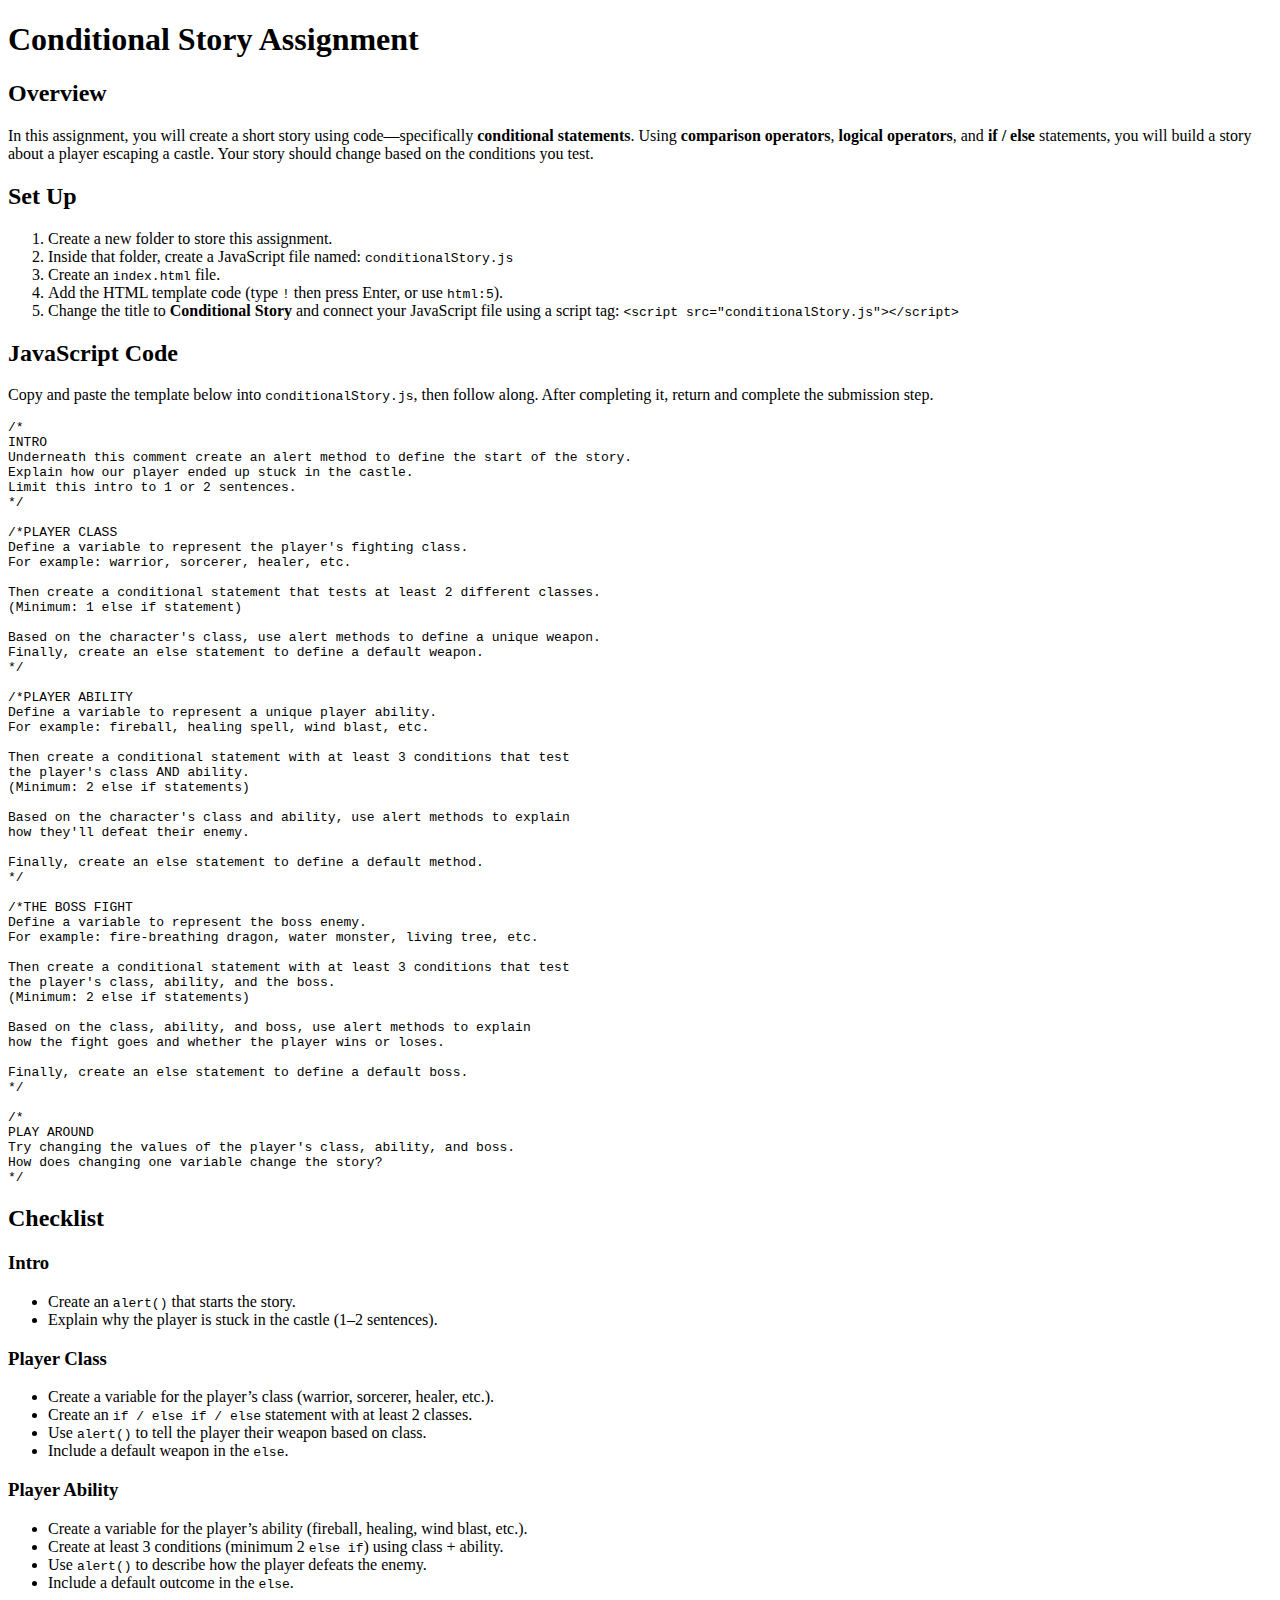
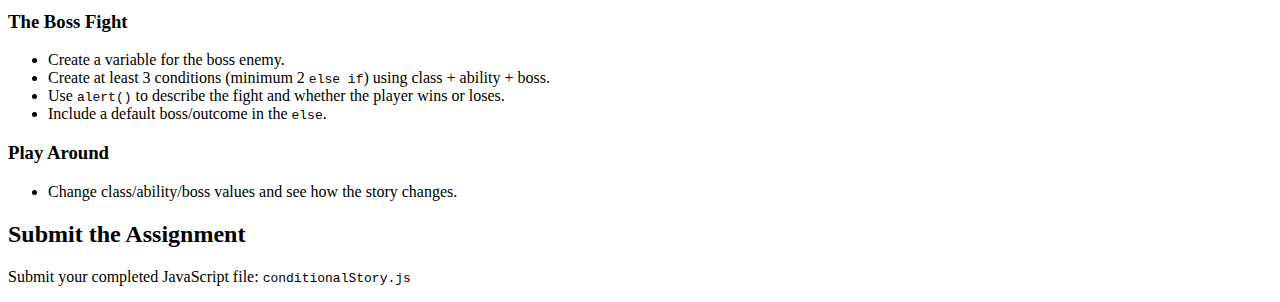
<file: Conditional Story Project/index.html>
<!DOCTYPE html>
<html lang="en">
<head>
    <meta charset="UTF-8">
    <meta name="viewport" content="width=device-width, initial-scale=1.0">
    <title>Conditional Story Assignment</title>
</head>

<body>

    <h1>Conditional Story Assignment</h1>

    <h2>Overview</h2>
    <p>
        In this assignment, you will create a short story using code—specifically
        <strong>conditional statements</strong>. Using <strong>comparison operators</strong>,
        <strong>logical operators</strong>, and <strong>if / else</strong> statements, you will
        build a story about a player escaping a castle. Your story should change based on
        the conditions you test.
    </p>

    <h2>Set Up</h2>
    <ol>
        <li>Create a new folder to store this assignment.</li>
        <li>Inside that folder, create a JavaScript file named: <code>conditionalStory.js</code></li>
        <li>Create an <code>index.html</code> file.</li>
        <li>
            Add the HTML template code (type <code>!</code> then press Enter, or use <code>html:5</code>).
        </li>
        <li>
            Change the title to <strong>Conditional Story</strong> and connect your JavaScript file
            using a script tag: <code>&lt;script src="conditionalStory.js"&gt;&lt;/script&gt;</code>
        </li>
    </ol>

    <h2>JavaScript Code</h2>
    <p>
        Copy and paste the template below into <code>conditionalStory.js</code>, then follow along.
        After completing it, return and complete the submission step.
    </p>

    <pre><code>/*
INTRO
Underneath this comment create an alert method to define the start of the story.
Explain how our player ended up stuck in the castle.
Limit this intro to 1 or 2 sentences.
*/

/*PLAYER CLASS
Define a variable to represent the player's fighting class.
For example: warrior, sorcerer, healer, etc.

Then create a conditional statement that tests at least 2 different classes.
(Minimum: 1 else if statement)

Based on the character's class, use alert methods to define a unique weapon.
Finally, create an else statement to define a default weapon.
*/

/*PLAYER ABILITY
Define a variable to represent a unique player ability.
For example: fireball, healing spell, wind blast, etc.

Then create a conditional statement with at least 3 conditions that test
the player's class AND ability.
(Minimum: 2 else if statements)

Based on the character's class and ability, use alert methods to explain
how they'll defeat their enemy.

Finally, create an else statement to define a default method.
*/

/*THE BOSS FIGHT
Define a variable to represent the boss enemy.
For example: fire-breathing dragon, water monster, living tree, etc.

Then create a conditional statement with at least 3 conditions that test
the player's class, ability, and the boss.
(Minimum: 2 else if statements)

Based on the class, ability, and boss, use alert methods to explain
how the fight goes and whether the player wins or loses.

Finally, create an else statement to define a default boss.
*/

/*
PLAY AROUND
Try changing the values of the player's class, ability, and boss.
How does changing one variable change the story?
*/</code></pre>

    <h2>Checklist</h2>

    <h3>Intro</h3>
    <ul>
        <li>Create an <code>alert()</code> that starts the story.</li>
        <li>Explain why the player is stuck in the castle (1–2 sentences).</li>
    </ul>

    <h3>Player Class</h3>
    <ul>
        <li>Create a variable for the player’s class (warrior, sorcerer, healer, etc.).</li>
        <li>Create an <code>if / else if / else</code> statement with at least 2 classes.</li>
        <li>Use <code>alert()</code> to tell the player their weapon based on class.</li>
        <li>Include a default weapon in the <code>else</code>.</li>
    </ul>

    <h3>Player Ability</h3>
    <ul>
        <li>Create a variable for the player’s ability (fireball, healing, wind blast, etc.).</li>
        <li>Create at least 3 conditions (minimum 2 <code>else if</code>) using class + ability.</li>
        <li>Use <code>alert()</code> to describe how the player defeats the enemy.</li>
        <li>Include a default outcome in the <code>else</code>.</li>
    </ul>

    <h3>The Boss Fight</h3>
    <ul>
        <li>Create a variable for the boss enemy.</li>
        <li>Create at least 3 conditions (minimum 2 <code>else if</code>) using class + ability + boss.</li>
        <li>Use <code>alert()</code> to describe the fight and whether the player wins or loses.</li>
        <li>Include a default boss/outcome in the <code>else</code>.</li>
    </ul>

    <h3>Play Around</h3>
    <ul>
        <li>Change class/ability/boss values and see how the story changes.</li>
    </ul>

    <h2>Submit the Assignment</h2>
    <p>
        Submit your completed JavaScript file: <code>conditionalStory.js</code>
    </p>

    <!-- Connect JavaScript at the end so the page loads first -->
    <script src="story.js"></script>

</body>
</html>
</file>
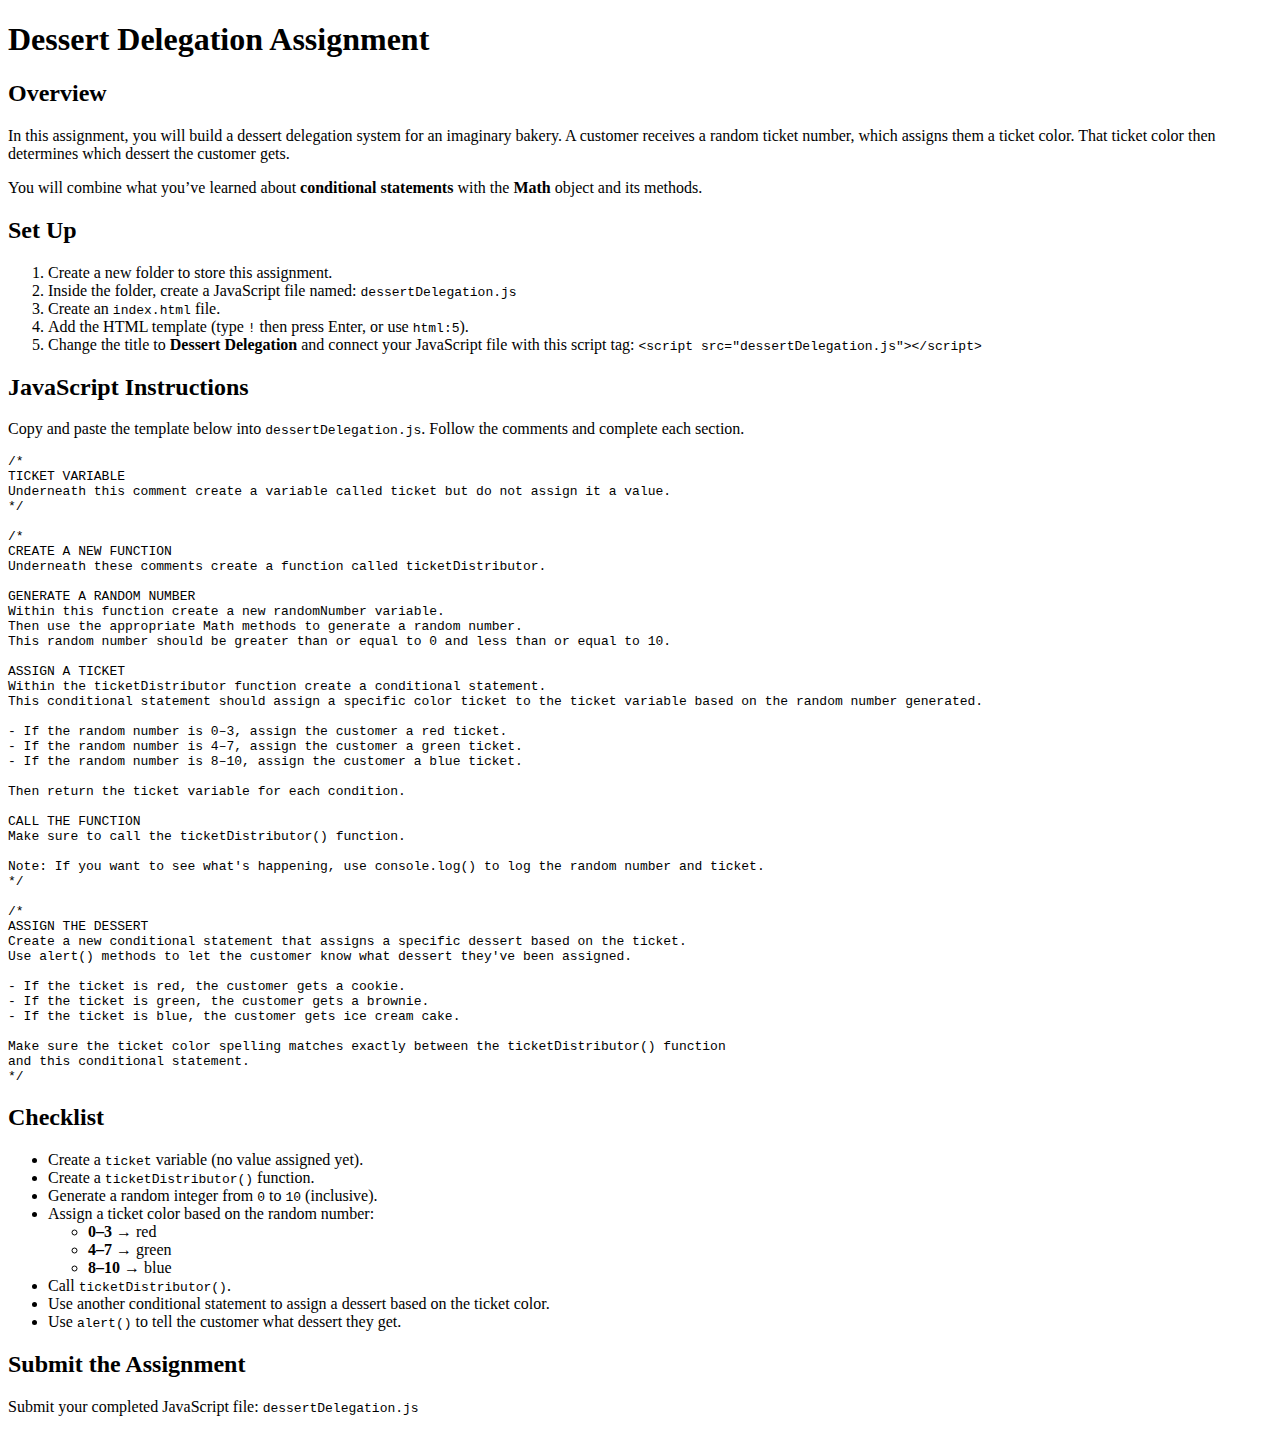
<file: Dessert Delegation Project/index.html>
<!DOCTYPE html>
<html lang="en">
<head>
    <meta charset="UTF-8">
    <meta name="viewport" content="width=device-width, initial-scale=1.0">
    <title>Dessert Delegation Assignment</title>
</head>

<body>

    <h1>Dessert Delegation Assignment</h1>

    <h2>Overview</h2>
    <p>
        In this assignment, you will build a dessert delegation system for an imaginary bakery.
        A customer receives a random ticket number, which assigns them a ticket color. That ticket
        color then determines which dessert the customer gets.
    </p>
    <p>
        You will combine what you’ve learned about <strong>conditional statements</strong> with
        the <strong>Math</strong> object and its methods.
    </p>

    <h2>Set Up</h2>
    <ol>
        <li>Create a new folder to store this assignment.</li>
        <li>Inside the folder, create a JavaScript file named: <code>dessertDelegation.js</code></li>
        <li>Create an <code>index.html</code> file.</li>
        <li>
            Add the HTML template (type <code>!</code> then press Enter, or use <code>html:5</code>).
        </li>
        <li>
            Change the title to <strong>Dessert Delegation</strong> and connect your JavaScript file
            with this script tag:
            <code>&lt;script src="dessertDelegation.js"&gt;&lt;/script&gt;</code>
        </li>
    </ol>

    <h2>JavaScript Instructions</h2>
    <p>
        Copy and paste the template below into <code>dessertDelegation.js</code>. Follow the comments
        and complete each section.
    </p>

    <pre><code>/*
TICKET VARIABLE
Underneath this comment create a variable called ticket but do not assign it a value.
*/

/*
CREATE A NEW FUNCTION
Underneath these comments create a function called ticketDistributor.

GENERATE A RANDOM NUMBER
Within this function create a new randomNumber variable.
Then use the appropriate Math methods to generate a random number.
This random number should be greater than or equal to 0 and less than or equal to 10.

ASSIGN A TICKET
Within the ticketDistributor function create a conditional statement.
This conditional statement should assign a specific color ticket to the ticket variable based on the random number generated.

- If the random number is 0–3, assign the customer a red ticket.
- If the random number is 4–7, assign the customer a green ticket.
- If the random number is 8–10, assign the customer a blue ticket.

Then return the ticket variable for each condition.

CALL THE FUNCTION
Make sure to call the ticketDistributor() function.

Note: If you want to see what's happening, use console.log() to log the random number and ticket.
*/

/*
ASSIGN THE DESSERT
Create a new conditional statement that assigns a specific dessert based on the ticket.
Use alert() methods to let the customer know what dessert they've been assigned.

- If the ticket is red, the customer gets a cookie.
- If the ticket is green, the customer gets a brownie.
- If the ticket is blue, the customer gets ice cream cake.

Make sure the ticket color spelling matches exactly between the ticketDistributor() function
and this conditional statement.
*/</code></pre>

    <h2>Checklist</h2>
    <ul>
        <li>Create a <code>ticket</code> variable (no value assigned yet).</li>
        <li>Create a <code>ticketDistributor()</code> function.</li>
        <li>Generate a random integer from <code>0</code> to <code>10</code> (inclusive).</li>
        <li>Assign a ticket color based on the random number:
            <ul>
                <li><strong>0–3</strong> → red</li>
                <li><strong>4–7</strong> → green</li>
                <li><strong>8–10</strong> → blue</li>
            </ul>
        </li>
        <li>Call <code>ticketDistributor()</code>.</li>
        <li>Use another conditional statement to assign a dessert based on the ticket color.</li>
        <li>Use <code>alert()</code> to tell the customer what dessert they get.</li>
    </ul>

    <h2>Submit the Assignment</h2>
    <p>
        Submit your completed JavaScript file: <code>dessertDelegation.js</code>
    </p>

    <!-- Connect JavaScript at the end so the page loads first -->
    <script src="dessert.js"></script>

</body>
</html>
</file>
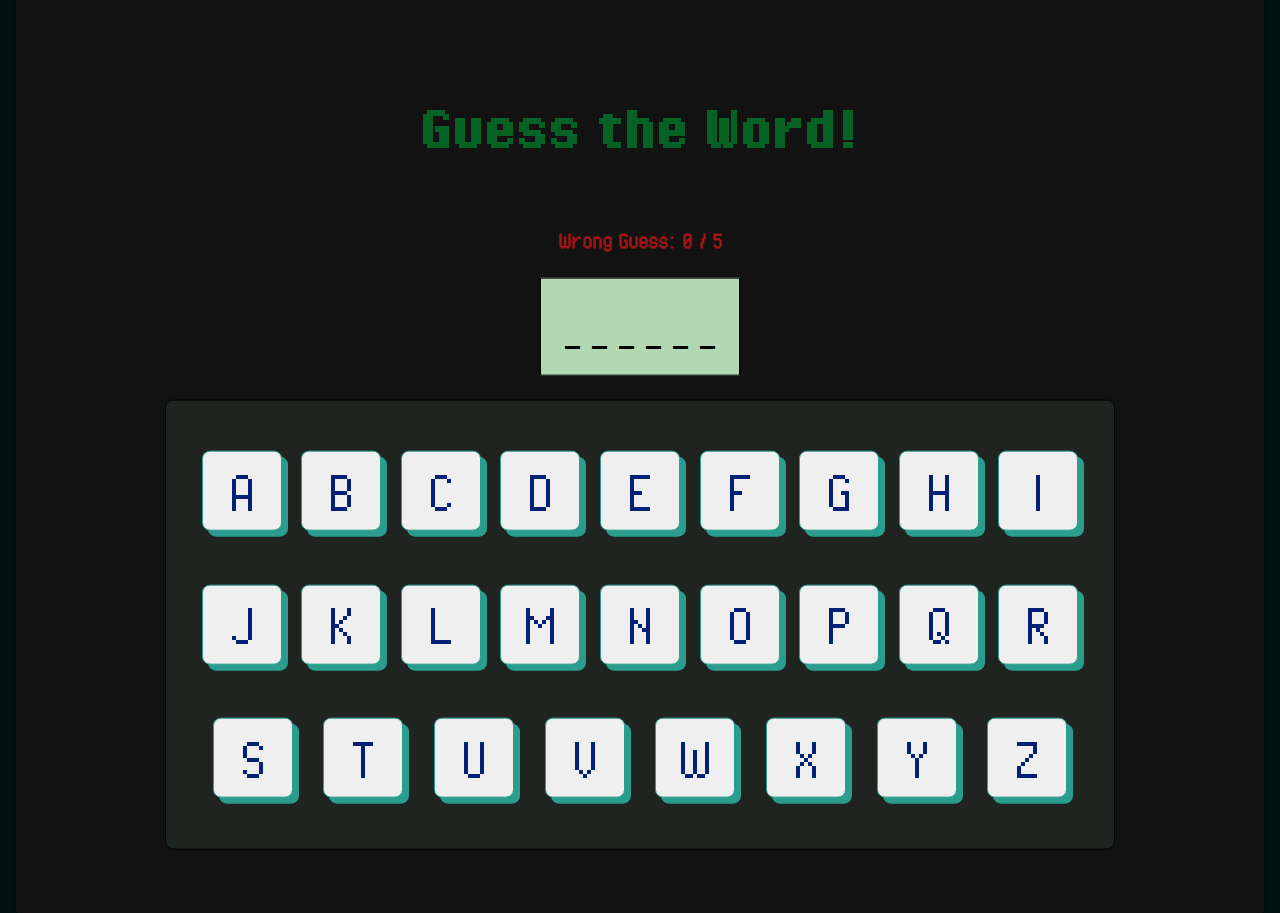
<file: GDFUnit2-WordGuessProjectTemplate/index.html>
<!DOCTYPE html>
<html lang="en">
<head>
    <title>GDF Unit 2 - Student Word Guessing Game Project</title>
    <link rel="stylesheet" href="styles.css" type="text/css">
    <meta charset="UTF-8">
    <meta http-equiv="X-UA-Compatible" content="IE=edge">
    <meta name="description" content="The Mastery Coding word guessing game project.">
    <meta name="keywords" content="HTML, CSS, JavaScript, Word Guess, Game">
    <meta name="author" content="Mastery Coding">
    <meta name="viewport" content="width=device-width, initial-scale=1.0">
</head>
<body>
    <div id="gameContainer">
        <div id="mainContainer">
            <h1>Guess the Word!</h1>
            <div id="wrongGuessContainer">
                <h3>Wrong Guess: <span id="mistakes"></span> / <span id="maxWrongGuesses"></span></h3>
            </div>
            <div id="wordContainer">
                <div id="letterContainer">
                </div>
            </div>
            <div id="keyboardContainer">
            </div>
        </div>
        <div id="gameOverContainer">
            <h1 id="gameOverStatus"></h1>
            <button id="startOverButton" onclick="startOver()">Start Over</button>
        </div>
    </div>
    <script src="main.js"></script>
</body>
</html>
</file>
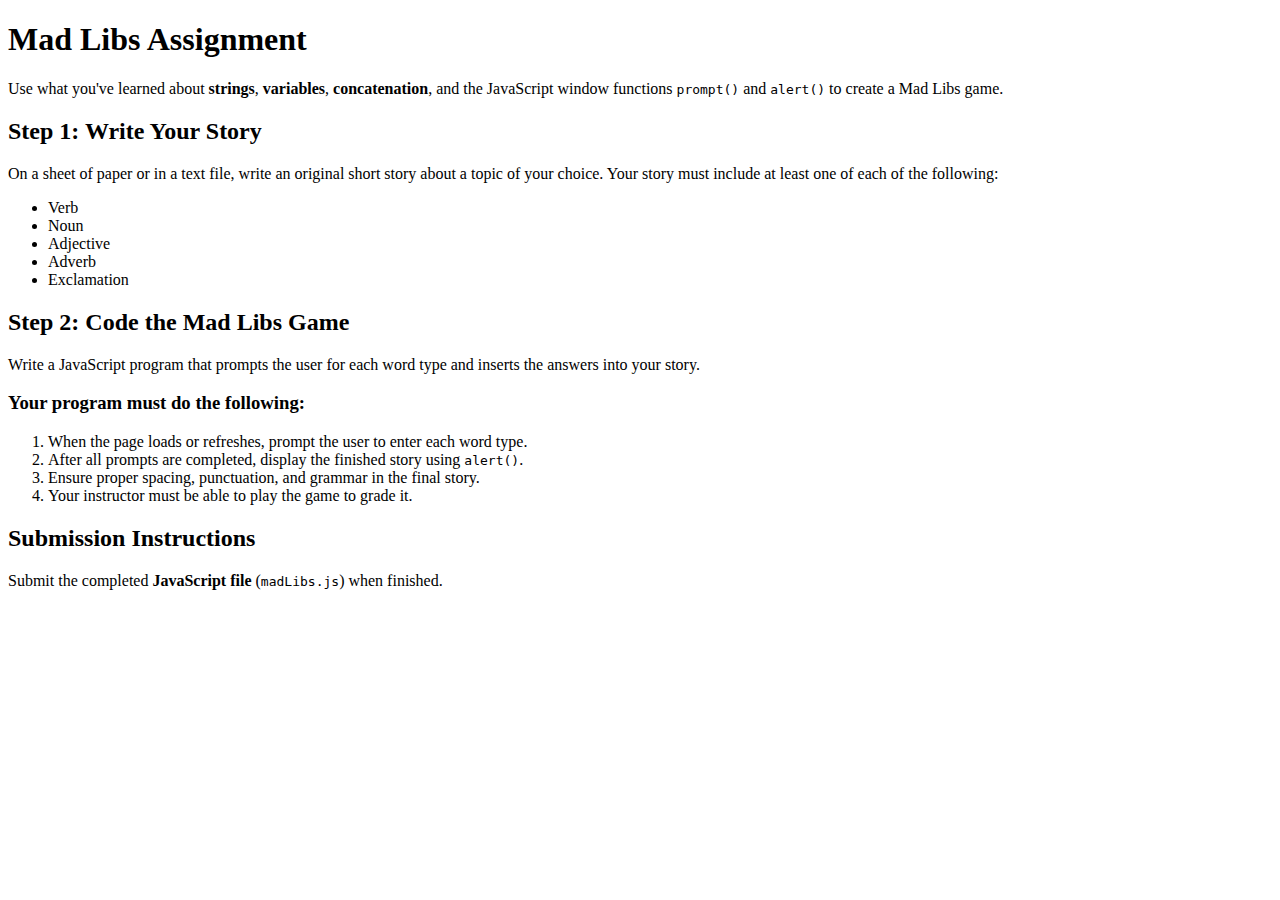
<file: Mad Libs Project/index.html>
<!DOCTYPE html>
<html lang="en">
<head>
    <meta charset="UTF-8">
    <meta name="viewport" content="width=device-width, initial-scale=1.0">
    <title>Mad Libs Assignment</title>
</head>
<body>

    <h1>Mad Libs Assignment</h1>

    <p>
        Use what you've learned about <strong>strings</strong>, <strong>variables</strong>,
        <strong>concatenation</strong>, and the JavaScript window functions
        <code>prompt()</code> and <code>alert()</code> to create a Mad Libs game.
    </p>

    <h2>Step 1: Write Your Story</h2>
    <p>
        On a sheet of paper or in a text file, write an original short story about a topic
        of your choice. Your story must include at least one of each of the following:
    </p>

    <ul>
        <li>Verb</li>
        <li>Noun</li>
        <li>Adjective</li>
        <li>Adverb</li>
        <li>Exclamation</li>
    </ul>

    <h2>Step 2: Code the Mad Libs Game</h2>
    <p>
        Write a JavaScript program that prompts the user for each word type and inserts
        the answers into your story.
    </p>

    <h3>Your program must do the following:</h3>
    <ol>
        <li>When the page loads or refreshes, prompt the user to enter each word type.</li>
        <li>After all prompts are completed, display the finished story using <code>alert()</code>.</li>
        <li>Ensure proper spacing, punctuation, and grammar in the final story.</li>
        <li>Your instructor must be able to play the game to grade it.</li>
    </ol>

    <h2>Submission Instructions</h2>
    <p>
        Submit the completed <strong>JavaScript file</strong> (<code>madLibs.js</code>) when finished.
    </p>

    <!-- JavaScript file -->
    <script src="madLibs.js"></script>

</body>
</html>
</file>
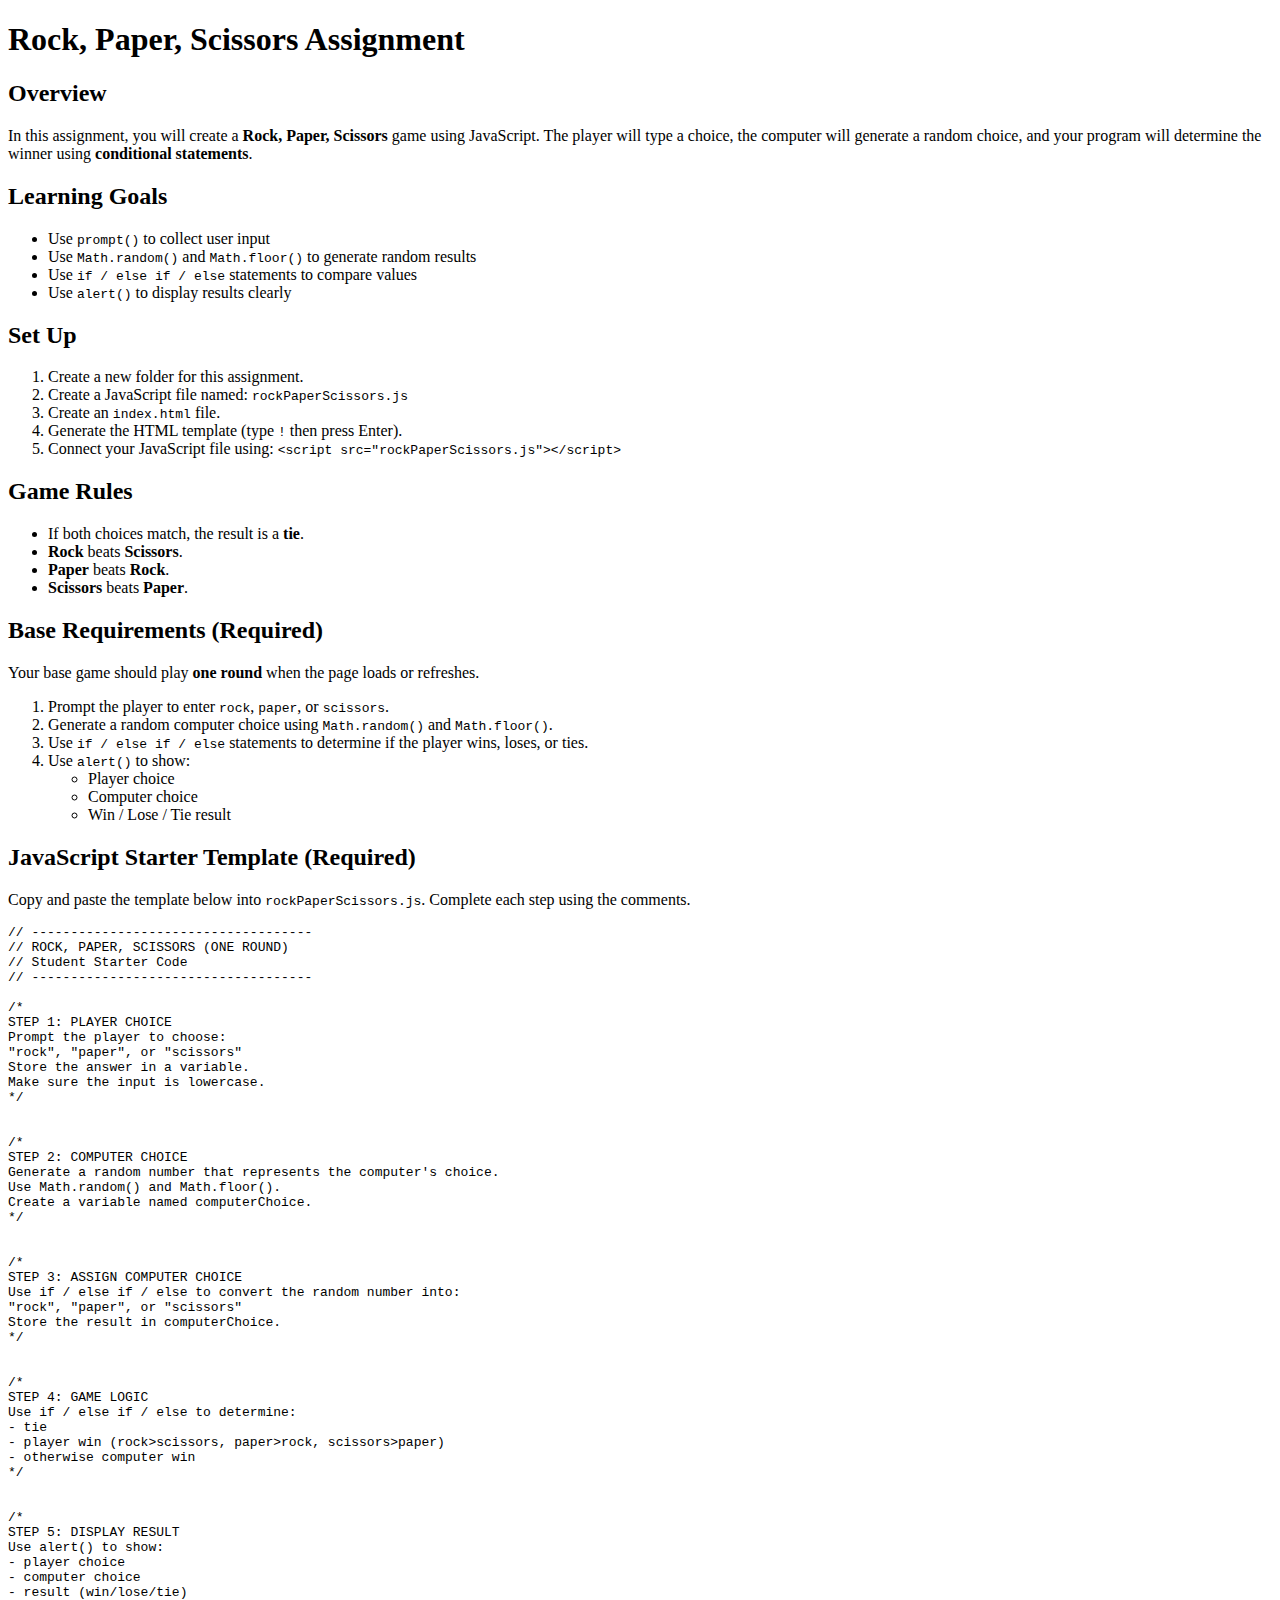
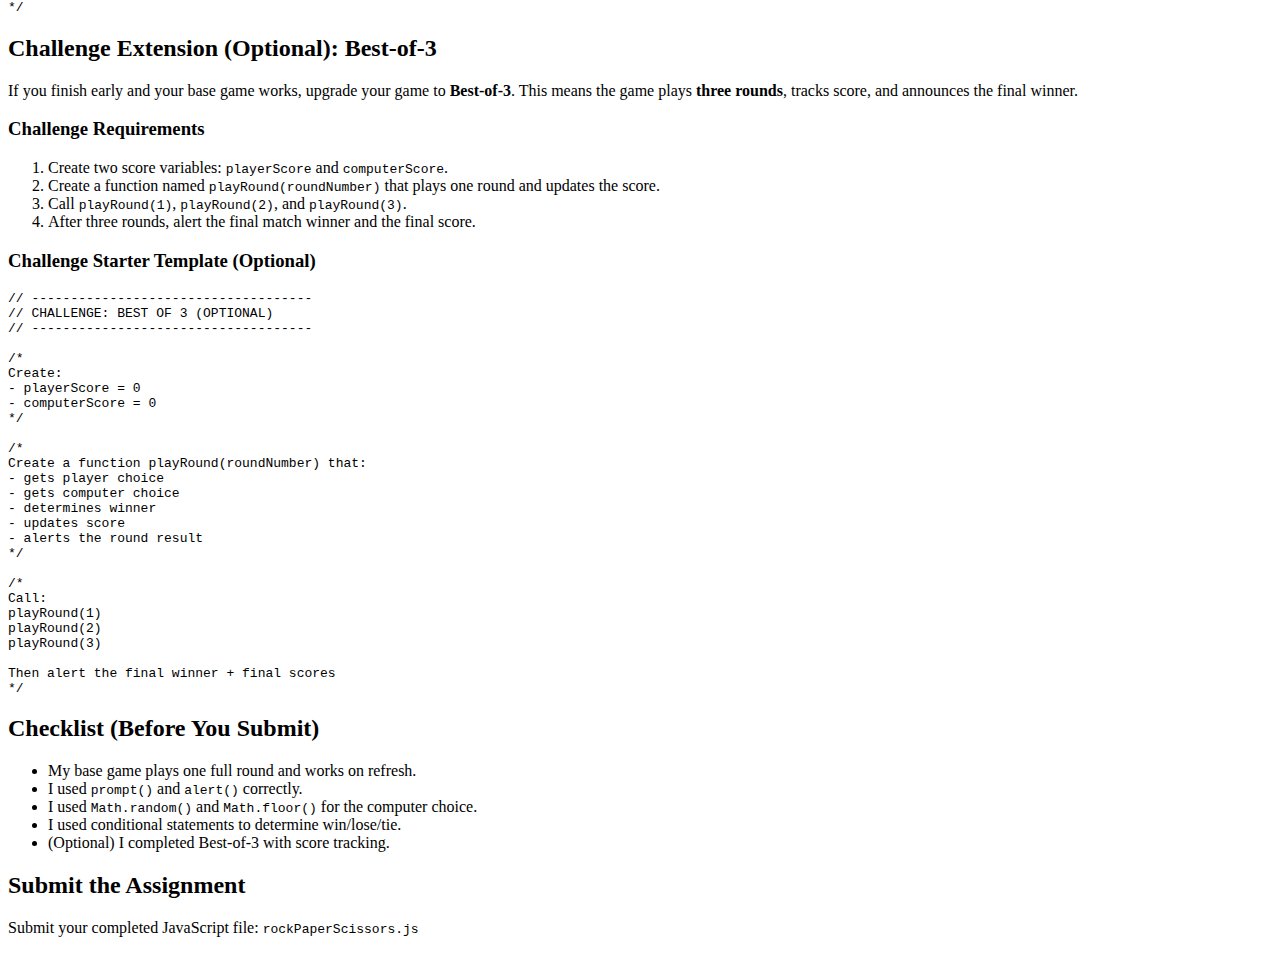
<file: Rock, Paper, Scissors Project/index.html>
<!DOCTYPE html>
<html lang="en">
<head>
    <meta charset="UTF-8" />
    <meta name="viewport" content="width=device-width, initial-scale=1.0" />
    <title>Rock, Paper, Scissors Assignment</title>
</head>

<body>

    <h1>Rock, Paper, Scissors Assignment</h1>

    <h2>Overview</h2>
    <p>
        In this assignment, you will create a <strong>Rock, Paper, Scissors</strong> game using JavaScript.
        The player will type a choice, the computer will generate a random choice, and your program will
        determine the winner using <strong>conditional statements</strong>.
    </p>

    <h2>Learning Goals</h2>
    <ul>
        <li>Use <code>prompt()</code> to collect user input</li>
        <li>Use <code>Math.random()</code> and <code>Math.floor()</code> to generate random results</li>
        <li>Use <code>if / else if / else</code> statements to compare values</li>
        <li>Use <code>alert()</code> to display results clearly</li>
    </ul>

    <h2>Set Up</h2>
    <ol>
        <li>Create a new folder for this assignment.</li>
        <li>Create a JavaScript file named: <code>rockPaperScissors.js</code></li>
        <li>Create an <code>index.html</code> file.</li>
        <li>Generate the HTML template (type <code>!</code> then press Enter).</li>
        <li>Connect your JavaScript file using: <code>&lt;script src="rockPaperScissors.js"&gt;&lt;/script&gt;</code></li>
    </ol>

    <h2>Game Rules</h2>
    <ul>
        <li>If both choices match, the result is a <strong>tie</strong>.</li>
        <li><strong>Rock</strong> beats <strong>Scissors</strong>.</li>
        <li><strong>Paper</strong> beats <strong>Rock</strong>.</li>
        <li><strong>Scissors</strong> beats <strong>Paper</strong>.</li>
    </ul>

    <h2>Base Requirements (Required)</h2>
    <p>
        Your base game should play <strong>one round</strong> when the page loads or refreshes.
    </p>
    <ol>
        <li>Prompt the player to enter <code>rock</code>, <code>paper</code>, or <code>scissors</code>.</li>
        <li>Generate a random computer choice using <code>Math.random()</code> and <code>Math.floor()</code>.</li>
        <li>Use <code>if / else if / else</code> statements to determine if the player wins, loses, or ties.</li>
        <li>Use <code>alert()</code> to show:
            <ul>
                <li>Player choice</li>
                <li>Computer choice</li>
                <li>Win / Lose / Tie result</li>
            </ul>
        </li>
    </ol>

    <h2>JavaScript Starter Template (Required)</h2>
    <p>
        Copy and paste the template below into <code>rockPaperScissors.js</code>. Complete each step using the comments.
    </p>

    <pre><code>// ------------------------------------
// ROCK, PAPER, SCISSORS (ONE ROUND)
// Student Starter Code
// ------------------------------------

/*
STEP 1: PLAYER CHOICE
Prompt the player to choose:
"rock", "paper", or "scissors"
Store the answer in a variable.
Make sure the input is lowercase.
*/


/*
STEP 2: COMPUTER CHOICE
Generate a random number that represents the computer's choice.
Use Math.random() and Math.floor().
Create a variable named computerChoice.
*/


/*
STEP 3: ASSIGN COMPUTER CHOICE
Use if / else if / else to convert the random number into:
"rock", "paper", or "scissors"
Store the result in computerChoice.
*/


/*
STEP 4: GAME LOGIC
Use if / else if / else to determine:
- tie
- player win (rock>scissors, paper>rock, scissors>paper)
- otherwise computer win
*/


/*
STEP 5: DISPLAY RESULT
Use alert() to show:
- player choice
- computer choice
- result (win/lose/tie)
*/</code></pre>

    <h2>Challenge Extension (Optional): Best-of-3</h2>
    <p>
        If you finish early and your base game works, upgrade your game to <strong>Best-of-3</strong>.
        This means the game plays <strong>three rounds</strong>, tracks score, and announces the final winner.
    </p>

    <h3>Challenge Requirements</h3>
    <ol>
        <li>Create two score variables: <code>playerScore</code> and <code>computerScore</code>.</li>
        <li>Create a function named <code>playRound(roundNumber)</code> that plays one round and updates the score.</li>
        <li>Call <code>playRound(1)</code>, <code>playRound(2)</code>, and <code>playRound(3)</code>.</li>
        <li>After three rounds, alert the final match winner and the final score.</li>
    </ol>

    <h3>Challenge Starter Template (Optional)</h3>
    <pre><code>// ------------------------------------
// CHALLENGE: BEST OF 3 (OPTIONAL)
// ------------------------------------

/*
Create:
- playerScore = 0
- computerScore = 0
*/

/*
Create a function playRound(roundNumber) that:
- gets player choice
- gets computer choice
- determines winner
- updates score
- alerts the round result
*/

/*
Call:
playRound(1)
playRound(2)
playRound(3)

Then alert the final winner + final scores
*/</code></pre>

    <h2>Checklist (Before You Submit)</h2>
    <ul>
        <li>My base game plays one full round and works on refresh.</li>
        <li>I used <code>prompt()</code> and <code>alert()</code> correctly.</li>
        <li>I used <code>Math.random()</code> and <code>Math.floor()</code> for the computer choice.</li>
        <li>I used conditional statements to determine win/lose/tie.</li>
        <li>(Optional) I completed Best-of-3 with score tracking.</li>
    </ul>

    <h2>Submit the Assignment</h2>
    <p>
        Submit your completed JavaScript file: <code>rockPaperScissors.js</code>
    </p>

    <script src="rockPaperScissors.js"></script>

</body>
</html>
</file>
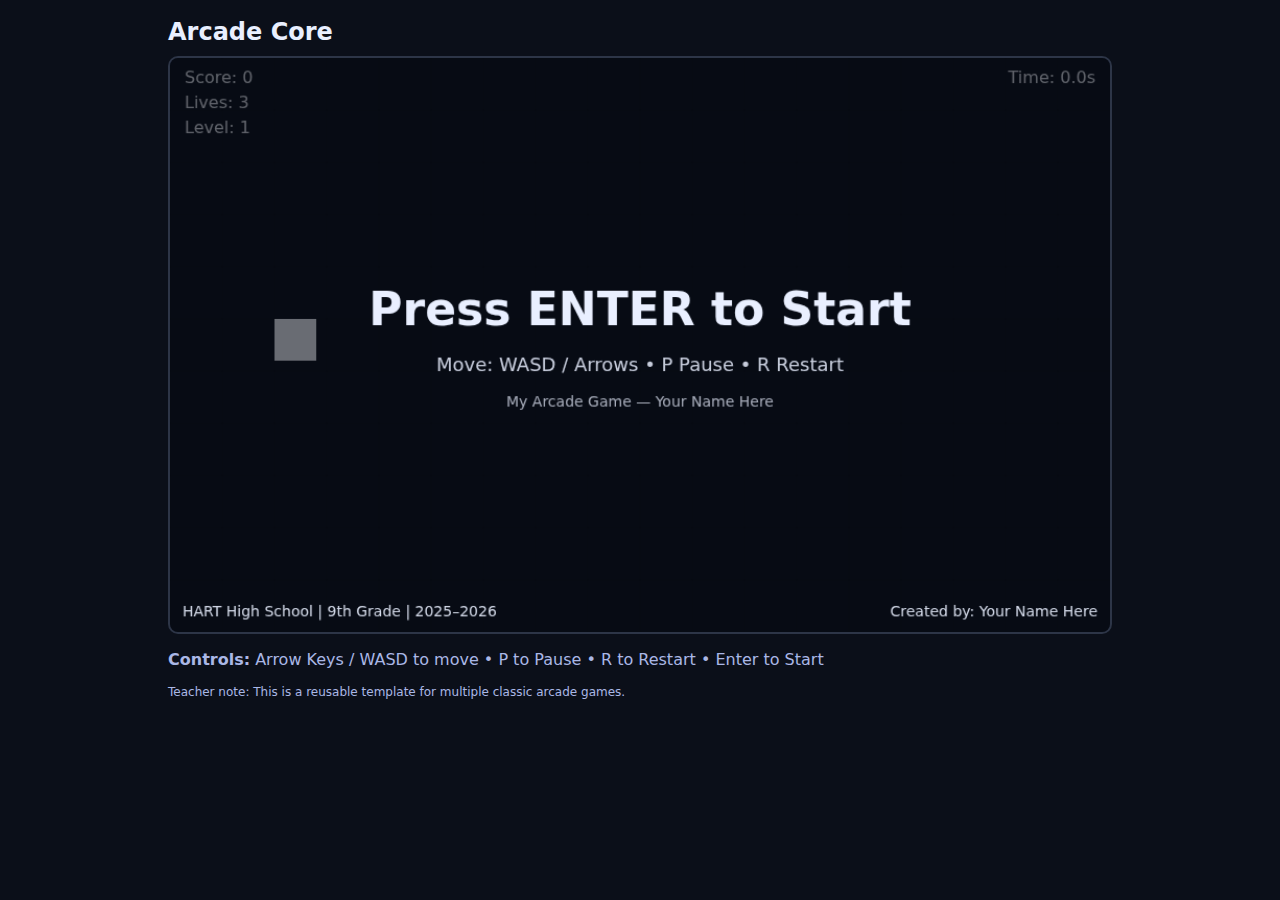
<file: Arcade-Project/core_template/index.html>
<!DOCTYPE html>
<html lang="en">
<head>
  <meta charset="UTF-8" />
  <meta name="viewport" content="width=device-width, initial-scale=1.0" />
  <title>Arcade Core Template</title>
  <link rel="stylesheet" href="style.css" />
</head>
<body>
  <main class="wrap">
    <h1 class="title">Arcade Core</h1>

    <canvas id="gameCanvas" width="900" height="550"></canvas>

    <section class="help">
      <p><strong>Controls:</strong> Arrow Keys / WASD to move • P to Pause • R to Restart • Enter to Start</p>
      <p class="small">Teacher note: This is a reusable template for multiple classic arcade games.</p>
    </section>
  </main>

  <script src="game.js"></script>
</body>
</html>
</file>
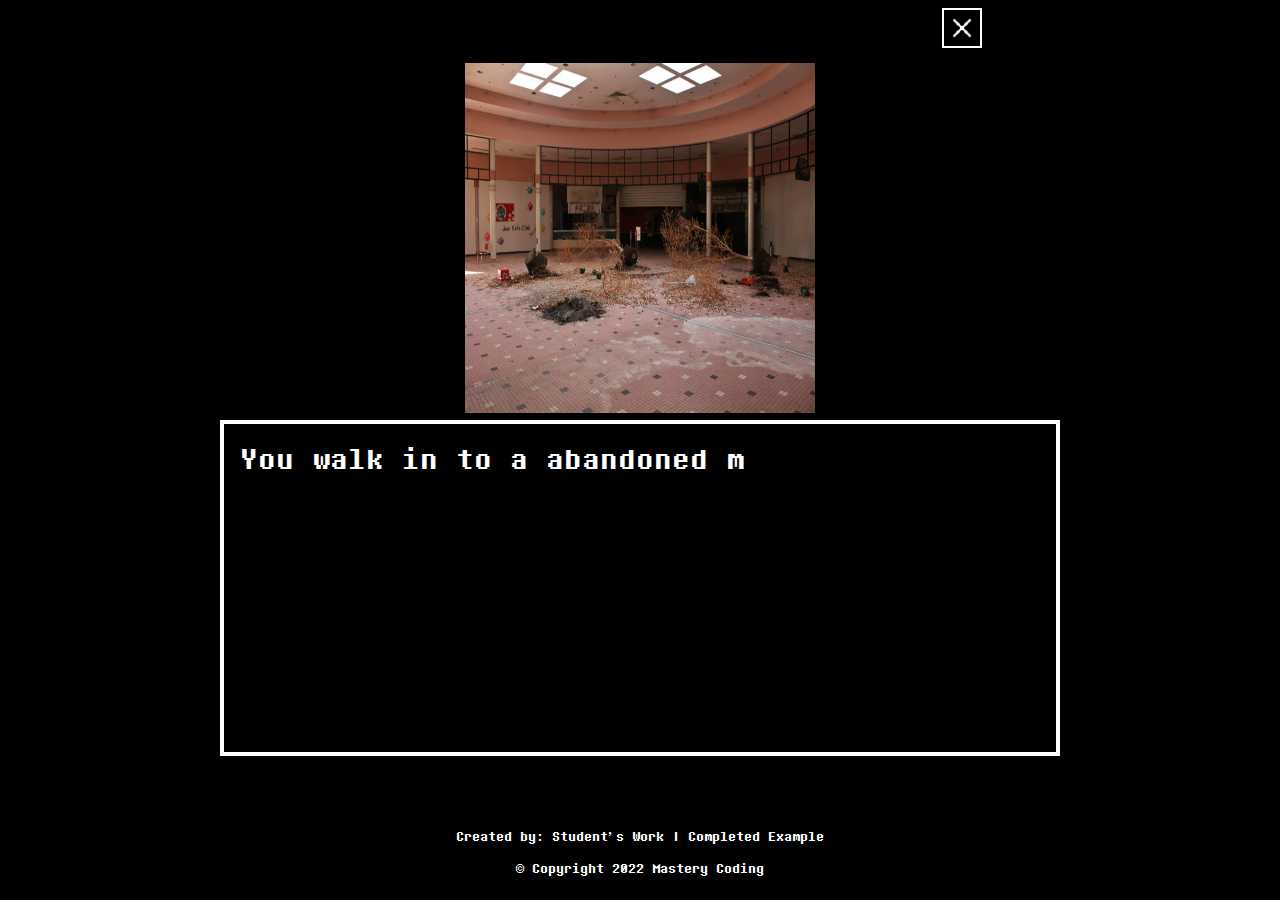
<file: GDFUnit1-TextAdventureProject/game.html>
<html lang="en-US"><head><title>GDF Unit 1 - Student Text Adventure Project</title><link rel="stylesheet" href="./DoNotEdit/styles.css" type="text/css"><link type="image/png" sizes="16x16" rel="icon" href="./DoNotEdit/icons8-book-16.png"><meta name="description" content="A project made for Mastery Coding's Game Development Foundations course Unit 1."><meta name="keywords" content="HTML, CSS, JavaScript, Text, Adventure, Project"><meta name="author" content="Mastery Coding Student"><meta name="viewport" content="width=device-width,initial-scale=1"></head><body><header><a id="ExitButton" href="./start.html"><img id="ExitImage" src="./DoNotEdit/ExitButton.png" alt="Exit Game"></a></header><div id="ImageContainer"><img id="Image" src="./DoNotEdit/default.png" alt="User-defined image failed to load."></div><div id="TextAndOptionsContainer"><div id="Text"></div><div id="Options"></div><audio loop webkit-playsinline="true" playsinline="true" id="AudioPlayer"></audio></div><script src="./DoNotEdit/TextGameEngine.js"></script><script src="main.js" defer="defer"></script><footer><p><span id="NameContainer">Created by: </span><span id="gameNameContainer"> | </span></p>&copy; Copyright 2022 Mastery Coding</footer></body></html>
</file>
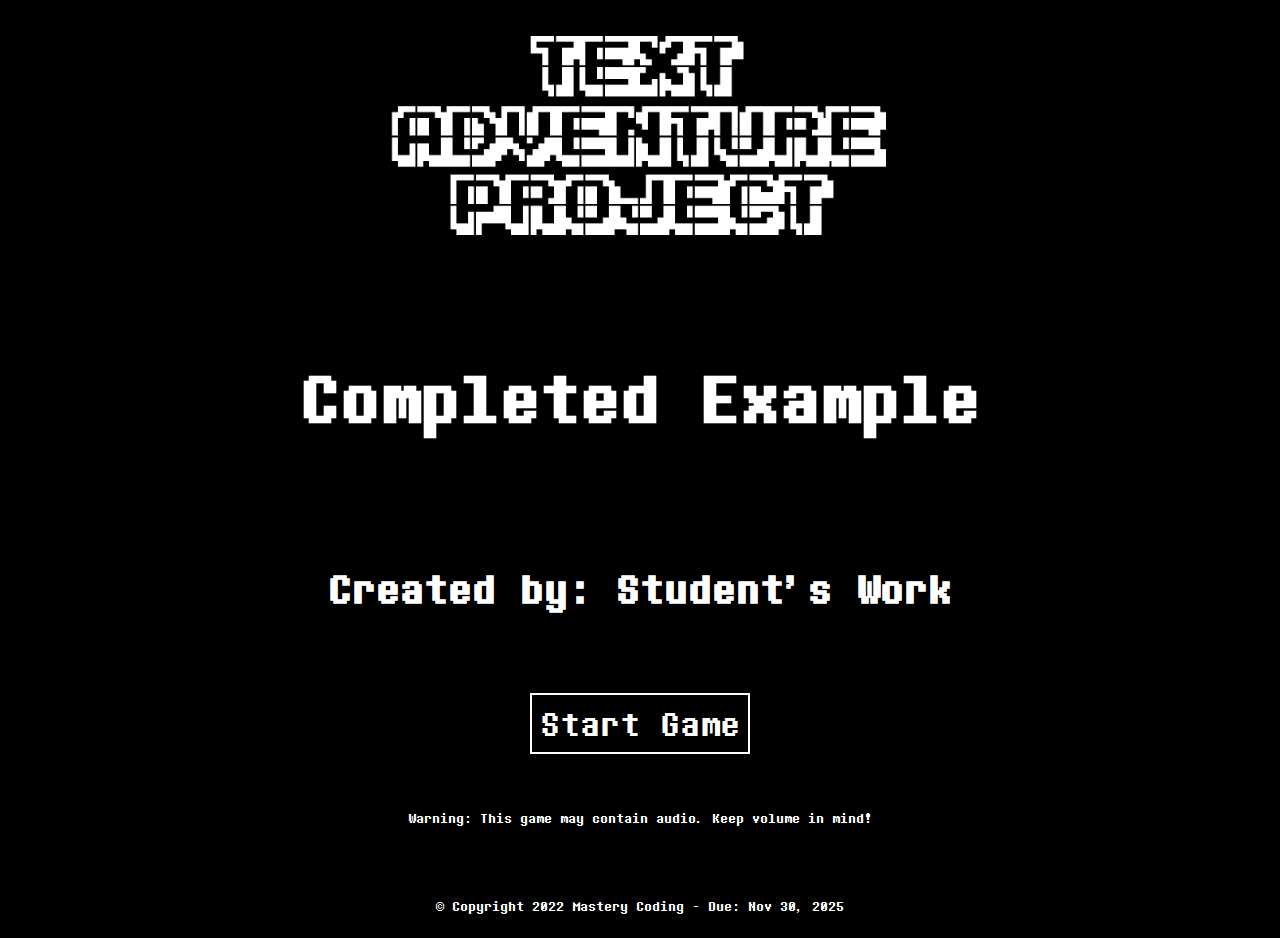
<file: GDFUnit1-TextAdventureProject/start.html>
<html lang="en-US"><head><title>GDF Unit 1 - Student Text Adventure Project</title><link rel="stylesheet" href="./DoNotEdit/styles.css" type="text/css"><link type="image/png" sizes="16x16" rel="icon" href="./DoNotEdit/icons8-book-16.png"><meta name="description" content="A project made for Mastery Coding's Game Development Foundations course Unit 1."><meta name="keywords" content="HTML, CSS, JavaScript, Text, Adventure, Project"><meta name="author" content="Mastery Coding Student"><meta name="viewport" content="width=device-width,initial-scale=1"></head><body><img id="TextAdventureLogo" src="./DoNotEdit/text-adventure-project-logo.png"><h1 id="gameNameContainer"></h1><h2 id="NameContainer">Created by: </h2><div id="LevelContainer"><a href="./game.html">Start Game</a></div><p>Warning: This game may contain audio. Keep volume in mind!</p><script src="main.js"></script></body><footer>&copy; Copyright 2022 Mastery Coding - Due: Nov 30, 2025</footer></html>
</file>
<file: GDFUnit2-WordGuessProjectTemplate/styles.css>
/* ======================================
   FONT DECLARATIONS
   ====================================== */
/*
We are loading custom pixel-style fonts.
These fonts are stored locally in the assets folder.
They will be used throughout the game for a retro look.
*/

@font-face {
    font-family: pixelOperator;
    src: url(./assets/fonts/PixelOperator.ttf);
}

@font-face {
    font-family: pixelOperatorBold;
    src: url(./assets/fonts/PixelOperatorHB.ttf);
}


/* ======================================
   GENERAL PAGE STYLING
   ====================================== */
/*
This styles the entire page.
We remove default spacing and set the main font and background color.
*/

body {
    width: 100%;
    height: 100%;
    margin: 0; /* removes default browser margin */
    background-color: #011412;
    font-family: pixelOperator, sans-serif;
}

/*
Main title styling
Uses the bold pixel font and a large font size.
*/

h1 {
    font-family: pixelOperatorBold, sans-serif;
    font-size: 4rem;
    color: rgb(6, 97, 36);
}


/* ======================================
   GAME CONTAINER
   ====================================== */
/*
This is the main white box that holds the entire game.
It is centered on the screen using position + transform.
*/

#gameContainer {
    width: 1200px;
    padding: 24px;
    position: absolute;
    top: 50%;
    left: 50%;
    transform: translate(-50%, -50%); /* perfectly centers container */
    
    display: flex;
    flex-direction: column;
    align-items: center;

    background-color: #131212;
    border-radius: 4px;
    box-shadow: rgba(0, 0, 0, 0.50) 0px 5px 15px;
}


/* ======================================
   MAIN GAME CONTENT
   ====================================== */
/*
This container holds the main game text and title.
Flexbox is used to center everything vertically and horizontally.
*/

#mainContainer {
    display: flex;
    flex-direction: column;
    align-items: center;
    justify-content: center;

    margin-top: 40px;
    margin-bottom: 16px;

    font-size: 4rem;
    font-family: pixelOperatorBold;
   
}

/*
Smaller text inside the main container.
Used for instructions or subheadings.
*/

#mainContainer h3 {
    font-size: 1.5rem;
    font-family: pixelOperator;
    color: rgb(161, 21, 21);
}


/* ======================================
   WORD DISPLAY AREA
   ====================================== */
/*
This container displays the current word or letters.
The border makes it visible as a game area.
*/

#wordContainer {
    width: fit-content;
    height: 96px;
    display: flex;
    margin: 0 auto;
    background-color: #b1d8b3;
    border: 1px solid #000;
    color: black;
}

/*
Individual letters inside the word container.
Large font size so letters are easy to read.
*/

#letterContainer {
    margin: 24px;
    font-size: 48px;
}


/* ======================================
   ON-SCREEN KEYBOARD
   ====================================== */
/*
This container holds all the letter buttons.
Flexbox allows the letters to wrap into rows automatically.
*/

#keyboardContainer {
    height: 400px;
    width: 900px;
    margin: 24px;
    padding: 24px;

    display: flex;
    flex-wrap: wrap;
    justify-content: space-evenly;
    align-items: center;

    background-color: #202421;
    border-radius: 8px;
    border: 1px solid #000;
    font-family: pixelOperator;
    
}

/*
Individual keyboard letter buttons.
Box-shadow creates a "button popping out" effect.
*/

.keyboardLetter {
    width: 80px;
    height: 80px;
    font-size: 4rem;
    font-family: pixelOperator;
    text-transform: capitalize;

    border-radius: 8px;
    margin: 8px;
    border: 1px solid #2a9d8f;
    box-shadow: 6px 6px #2a9d8f;
    color: rgb(5, 32, 119);
}

/*
Hover effect makes the button look pressed.
*/

.keyboardLetter:hover {
    box-shadow: 2px 2px #2a9d8f;
}


/* ======================================
   LETTER STATES
   ====================================== */
/*
These classes are added using JavaScript
to show correct and incorrect guesses.
*/

.incorrectLetter {
    color: #E9FFFC;
    background-color: #CA4343;
    box-shadow: 2px 2px #30526B;
}

.correctLetter {
    color: #000;
    background-color: #56f048;
    box-shadow: 2px 2px #30526B;
}


/* ======================================
   GAME OVER SCREEN
   ====================================== */
/*
This container appears when the game ends.
It starts hidden and becomes visible using JavaScript.
*/

#gameOverContainer {
    width: 600px;
    height: 300px;

    position: absolute;
    top: 30%;
    left: 32%;

    padding: 24px;
    text-align: center;

    background-color: #FFF;
    border: 2px solid #30526B;
    font-size: 2rem;
    color: rgb(197, 23, 23);

    visibility: hidden; /* hidden until game ends */
}

/*
Paragraph text inside the game over screen.
*/

#gameOverContainer p {
    font-size: 24px;
    font-family: pixelOperator;
    padding: 8px;
    color: rgb(226, 108, 12);
}


/* ======================================
   GAME OVER STATUS + BUTTON
   ====================================== */

#gameOverStatus {
    margin: 24px;
    color: rgb(88, 5, 5);
}

#gameOverStatus h3 {
    margin: 4px;
}

/*
Restart button styling.
Uses box-shadow for a clickable button effect.
*/

#startOverButton {
    margin: 4px;
    padding: 24px;

    border: 2px solid #30526B;
    box-shadow: 6px 6px #30526B;

    font-family: pixelOperator;
    font-size: 2rem;
    background-color: #3d743b;
}

/*
Hover effect makes the restart button look pressed.
*/

#startOverButton:hover {
    box-shadow: 2px 2px #30526B;
}
</file>
<file: Arcade-Project/core_template/style.css>
/* Simple styling so students can focus on JS first */
:root {
  --bg: #0b0f19;
  --panel: #111a2e;
  --text: #e9efff;
  --muted: #aab7e6;
}

* { box-sizing: border-box; }

body {
  margin: 0;
  background: var(--bg);
  color: var(--text);
  font-family: system-ui, -apple-system, Segoe UI, Roboto, Arial, sans-serif;
}

.wrap {
  max-width: 980px;
  margin: 0 auto;
  padding: 18px;
}

.title {
  margin: 0 0 10px;
  font-size: 24px;
}

#gameCanvas {
  width: 100%;
  height: auto;
  background: var(--panel);
  border: 2px solid rgba(255, 255, 255, 0.12);
  border-radius: 10px;
  display: block;
}

.help {
  margin-top: 10px;
  color: var(--muted);
}

.small {
  font-size: 12px;
  margin-top: 6px;
}
</file>
<file: GDFUnit1-TextAdventureProject/DoNotEdit/styles.css>
@font-face {
    font-family: Determination;
    src: url(DeterminationMonoWebRegular-Z5oq.ttf);
  }

  body {
    font-family: Determination;
    height: 100%;
    margin: 0;
    padding: 0;
    background-color: black;
    color: white;
    display: flex;
    align-items: center;
    justify-content: space-around;
    flex-direction: column;
    text-align: center;
    gap: 2rem;
  }
  
  body>* {
    width: 700px;
  }
  
  h1 {
    font-size: 5rem;
  }
  
  h2 {
    font-size: 3rem;
  }

  #TextAdventureLogo {
    width: 500px;
    display: block;
    margin-left: auto;
    margin-right: auto;
    padding: 32px;
  }

  #TextAndOptionsContainer {
    font-family: Determination;
    background-color: black;
    border: 4px solid white;
    text-align: left;
    width: 800px;
    height: 300px;
    font-size: 2.2rem;
    padding: 1rem;
    display: flex;
    flex-direction: column;
    gap: 2rem;
    justify-content: space-between;
    user-select: none;
  }

  #ExitButton {
    float: right;
    display: block;
  }
  
  #ExitButton:hover {
    background-color: black;
  }

  #ExitImage {
    width: 1.25rem;
    height: 1.25rem;
  }

  #Options {
    display: flex;
    align-items: center;
    justify-content: center;
    gap: 2rem;
  }
  
  #LevelSelect {
    display: flex;
    gap: 3rem;
  }
  
  button, a {
    font-family: Determination;
    font-size: 2.5rem;
    border: 2px solid white;
    background-color: black;
    color: white;
    cursor: pointer;
    padding: 0.5rem;
    text-decoration: none;
  }
  
  a {
    display: inline-block;
    margin: 8px;
  }
  
  button:hover, a:hover {
    background-color: white;
    color: black;
    text-decoration: none;
  }
  
  #ImageContainer {
    height: 300px;
    display: flex;
    justify-content: center;
    align-items: center;
  }
  
  #Image {
    height: 350px;
    width: 350px;
    object-fit: stretch;
  }
  
  footer {
    text-align: center;
    padding: 24px;
  }
</file>
